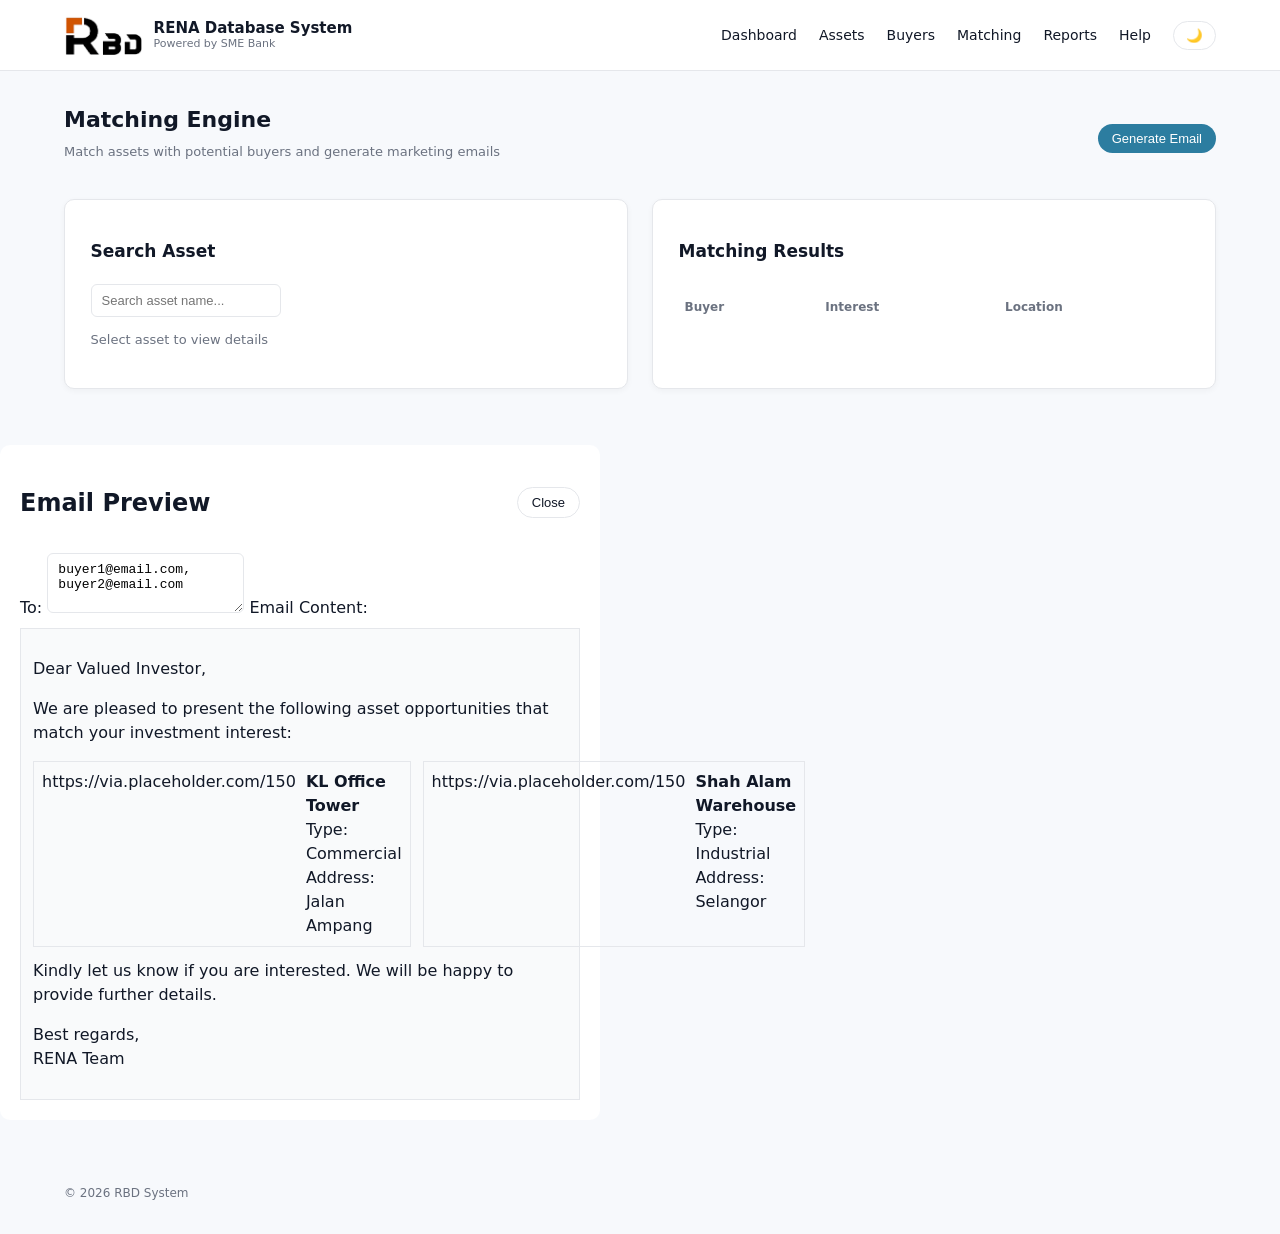
<file: match.html>
<!doctype html>
<html lang="en">
<head>
  <meta charset="utf-8">
  <meta name="viewport" content="width=device-width, initial-scale=1">
  <title>Matching — RBD</title>

  <link rel="stylesheet" href="assets/css/style.css">
</head>

<body data-page="match">

<!-- ================= HEADER ================= -->
<header>
  <div class="nav">

    <a class="logo" href="dashboard.html">
      <img src="assets/img/rbd-logo.png">
      <div class="brand">
        <span class="name">RENA Database System</span>
        <span class="sub">Powered by SME Bank</span>
      </div>
    </a>

    <nav class="menu">
      <a href="dashboard.html">Dashboard</a>
      <a href="assets.html">Assets</a>
      <a href="buyers.html">Buyers</a>
      <a href="match.html">Matching</a>
      <a href="reporting.html">Reports</a>
      <a href="help.html">Help</a>

      <button onclick="toggleDark()" class="dark-btn">🌙</button>
    </nav>

  </div>
</header>

<!-- ================= MAIN ================= -->
<main class="container">

  <!-- PAGE TITLE + GENERATE -->
  <section style="display:flex;justify-content:space-between;align-items:center;margin-bottom:24px;">
    <div>
      <h1 style="margin:0;font-size:22px;">Matching Engine</h1>
      <p style="margin-top:6px;color:var(--muted);font-size:13px;">
        Match assets with potential buyers and generate marketing emails
      </p>
    </div>

    <button class="btn primary" onclick="openEmailModal()">
      Generate Email
    </button>
  </section>

  <!-- MAIN GRID -->
  <div class="grid cols-2">

    <!-- LEFT -->
    <div class="card">
      <h2 class="section-title">Search Asset</h2>
      <input id="assetSearch" placeholder="Search asset name...">

      <div id="assetDetails" style="margin-top:12px;">
        <p style="color:var(--muted);font-size:13px;">
          Select asset to view details
        </p>
      </div>
    </div>

    <!-- RIGHT -->
    <div class="card">
      <h2 class="section-title">Matching Results</h2>

      <table id="matchTable">
        <thead>
          <tr>
            <th>Buyer</th>
            <th>Interest</th>
            <th>Location</th>
          </tr>
        </thead>
        <tbody></tbody>
      </table>
    </div>

  </div>

</main>

<!-- ================= EMAIL MODAL ================= -->
<div id="emailModal" class="modal">

  <div class="modal-content">

    <div style="display:flex;justify-content:space-between;align-items:center;margin-bottom:12px;">
      <h2>Email Preview</h2>
      <button onclick="closeEmailModal()" class="btn outline">Close</button>
    </div>

    <!-- TO -->
    <label>To:</label>
    <textarea style="height:60px;">buyer1@email.com, buyer2@email.com</textarea>

    <!-- MESSAGE -->
    <label style="margin-top:10px;">Email Content:</label>
    <div class="email-box">

      <p>Dear Valued Investor,</p>

      <p>
        We are pleased to present the following asset opportunities that match your investment interest:
      </p>

      <!-- ASSET GRID -->
      <div class="asset-email-grid">

        <div class="asset-item">
          https://via.placeholder.com/150
          <div>
            <strong>KL Office Tower</strong><br>
            Type: Commercial<br>
            Address: Jalan Ampang
          </div>
        </div>

        <div class="asset-item">
          https://via.placeholder.com/150
          <div>
            <strong>Shah Alam Warehouse</strong><br>
            Type: Industrial<br>
            Address: Selangor
          </div>
        </div>

      </div>

      <p style="margin-top:12px;">
        Kindly let us know if you are interested. We will be happy to provide further details.
      </p>

      <p>Best regards,<br>RENA Team</p>

    </div>

  </div>

</div>

<!-- ================= FOOTER ================= -->
<footer>
  <div class="container footer-inner">
    <div>© <span id="year"></span> RBD System</div>
  </div>
</footer>

<!-- ================= SCRIPT ================= -->
<script>
document.getElementById('year').textContent = new Date().getFullYear();

function toggleDark(){
  document.body.classList.toggle('dark');
}

function openEmailModal(){
  document.getElementById('emailModal').style.display = 'flex';
}

function closeEmailModal(){
  document.getElementById('emailModal').style.display = 'none';
}
</script>

<script src="assets/js/app.js" defer></script>

</body>
</html>
</file>
<file: assets/css/style.css>
/* =========================
   RBD PREMIUM CORPORATE THEME
========================= */

/* ✅ LIGHT MODE (DEFAULT) */
:root{
  --bg:#f7f9fc;
  --card:#ffffff;
  --text:#111827;
  --muted:#6b7280;
  --border:#e5e7eb;
  --accent:#2c7da0;
  --radius:10px;
}

/* =========================
   RESET
========================= */
*{
  box-sizing:border-box;
}

body{
  margin:0;
  font-family:Inter,system-ui,Segoe UI,Arial;
  background:var(--bg);
  color:var(--text);
  line-height:1.5;
}

a{
  text-decoration:none;
  color:inherit;
}

/* =========================
   LAYOUT
========================= */
.container{
  max-width:1200px;
  margin:auto;
  padding:2rem 1.5rem;
}

main{
  margin-top:20px;
  padding-bottom:60px;
}

/* =========================
   HEADER
========================= */
header{
  position:sticky;
  top:0;
  background:var(--card);
  border-bottom:1px solid var(--border);
  z-index:100;
}

header .nav{
  max-width:1200px;
  margin:0 auto;
  padding:0 1.5rem;
  height:70px;

  display:flex;
  justify-content:space-between;
  align-items:center;
}

/* LOGO */
.logo{
  display:flex;
  align-items:center;
  gap:12px;
}

.logo img{
  height:40px;
}

.brand{
  display:flex;
  flex-direction:column;
  line-height:1.2;
}

.brand .name{
  font-size:15px;
  font-weight:600;
}

.brand .sub{
  font-size:11px;
  color:var(--muted);
}

/* =========================
   MENU
========================= */
.menu{
  display:flex;
  align-items:center;
  gap:22px;
}

.menu a{
  font-size:14px;
  color:var(--text);
  font-weight:500;
}

.menu a:hover{
  color:var(--accent);
}

/* =========================
   DARK BUTTON
========================= */
.dark-btn{
  border:1px solid var(--border);
  background:transparent;
  color:var(--text);
  border-radius:20px;
  padding:6px 12px;
  cursor:pointer;
}

.dark-btn:hover{
  background:#f1f5f9;
}

/* =========================
   CARDS (PREMIUM)
========================= */
.card{
  background:var(--card);
  border:1px solid var(--border);
  border-radius:var(--radius);
  padding:1.6rem;
  margin-bottom:1.5rem;

  box-shadow:0 2px 6px rgba(0,0,0,0.04);
  transition:0.2s;
}

.card:hover{
  box-shadow:0 6px 18px rgba(0,0,0,0.08);
}

/* =========================
   TITLES
========================= */
.section-title{
  font-size:17px;
  font-weight:600;
  margin-bottom:1.2rem;
}

h3{
  font-size:13px;
  color:var(--muted);
  font-weight:500;
}

/* =========================
   GRID
========================= */
.grid{
  display:grid;
  gap:1.5rem;
}

.grid.cols-2{
  grid-template-columns:repeat(auto-fit,minmax(320px,1fr));
}

.grid.cols-4{
  grid-template-columns:repeat(auto-fit,minmax(200px,1fr));
}

/* =========================
   METRICS
========================= */
.metric{
  display:flex;
  flex-direction:column;
}

.metric .num{
  font-size:26px;
  font-weight:600;
  color:var(--accent);
  margin-top:8px;
}

/* =========================
   TABLE (PREMIUM)
========================= */
table{
  width:100%;
  border-collapse:separate;
  border-spacing:0 8px;
}

thead th{
  font-size:.75rem;
  color:var(--muted);
  text-align:left;
  padding:6px;
}

tbody tr{
  background:var(--card);
  transition:0.15s;
}

tbody tr:hover{
  background:#f9fafb;
}

tbody td{
  padding:10px;
  border-top:1px solid var(--border);
  border-bottom:1px solid var(--border);
}

/* =========================
   BUTTONS
========================= */
.btn{
  display:inline-flex;
  align-items:center;
  justify-content:center;
  padding:7px 14px;
  font-size:13px;
  border-radius:20px;
  cursor:pointer;
  font-weight:500;
}

/* ✅ primary */
.btn.primary{
  background:var(--accent);
  color:#fff;
  border:none;
}

/* ✅ outline (used for toolbar) */
.btn.outline{
  background:transparent;
  border:1px solid var(--border);
  color:var(--text);
}

.btn.outline:hover{
  background:#f1f5f9;
}

/* =========================
   TOOLBAR & FILTERS
========================= */
.toolbar{
  display:flex;
  flex-wrap:wrap;
  gap:10px;
  margin-bottom:14px;
}

.filters{
  display:flex;
  flex-wrap:wrap;
  gap:10px;
  margin-bottom:18px;
}

/* =========================
   FORMS
========================= */
input,select,textarea{
  padding:8px 10px;
  border-radius:6px;
  border:1px solid var(--border);
  font-size:13px;
}

input:focus,select:focus{
  outline:none;
  border-color:var(--accent);
}

/* =========================
   FOOTER
========================= */
footer{
  margin-top:2rem;
  font-size:.75rem;
  color:var(--muted);
}

.footer-inner{
  display:flex;
  justify-content:space-between;
}

/* =========================
   DARK MODE
========================= */
body.dark{
  --bg:#0a2540;
  --card:#112e4a;
  --text:#e6eef7;
  --muted:#8fa3b8;
  --border:#1f4b6e;
}

/* DARK MODE FINISH */
body.dark .card{
  box-shadow:none;
}

body.dark tbody tr:hover{
  background:#0f2f4f;
}

body.dark .btn.outline:hover{
  background:#163d5c;
}

/* ACTION BUTTONS (TABLE) */
.actions{
  display:flex;
  gap:6px;
  justify-content:center;
}

/* SMALL BUTTON */
.btn.small{
  padding:4px 10px;
  font-size:12px;
  border-radius:6px;
}

/* OUTLINE BUTTON */
.btn.outline{
  background:transparent;
  border:1px solid var(--border);
  color:var(--text);
}

.btn.outline:hover{
  background:#f3f4f6;
}

/* DELETE BUTTON */
.btn.danger{
  background:#dc2626;
  color:#fff;
  border:none;
}

.btn.danger:hover{
  background:#b91c1c;
}

/* MODAL *//* MOD{
  display:none;
  position:fixed;
  top:0;
  left:0;
  width:100%;
  height:100%;
  background:rgba(0,0,0,0.4);
  justify-content:center;
  align-items:center;
}

.modal-content{
  background:var(--card);
  padding:20px;
  width:600px;
  border-radius:10px;
}

/* EMAIL BOX */
.email-box{
  background:#f9fafb;
  padding:12px;
  border:1px solid var(--border);
  margin-top:8px;
}

/* ASSET GRID */
.asset-email-grid{
  display:grid;
  grid-template-columns:1fr 1fr;
  gap:12px;
  margin-top:10px;
}

.asset-item{
  display:flex;
  gap:10px;
  border:1px solid var(--border);
  padding:8px;
}

.asset-item img{
  width:60px;
  height:60px;
  object-fit:cover;
}
``
/* MODAL */
.modal{
  display:none;
  position:fixed;
  top:0;
  left:0;
  width:100%;
  height:100%;
  background:rgba(0,0,0,0.4);
  justify-content:center;
  align-items:center;
}

.modal-content{
  background:var(--card);
  padding:20px;
  width:600px;
  border-radius:10px;
}

/* EMAIL BOX */
.email-box{
  background:#f9fafb;
  padding:12px;
  border:1px solid var(--border);
  margin-top:8px;
}

/* ASSET GRID */
.asset-email-grid{
  display:grid;
  grid-template-columns:1fr 1fr;
  gap:12px;
  margin-top:10px;
}

.asset-item{
  display:flex;
  gap:10px;
  border:1px solid var(--border);
  padding:8px;
}

.asset-item img{
  width:60px;
  height:60px;
  object-fit:cover;
}
</file>
